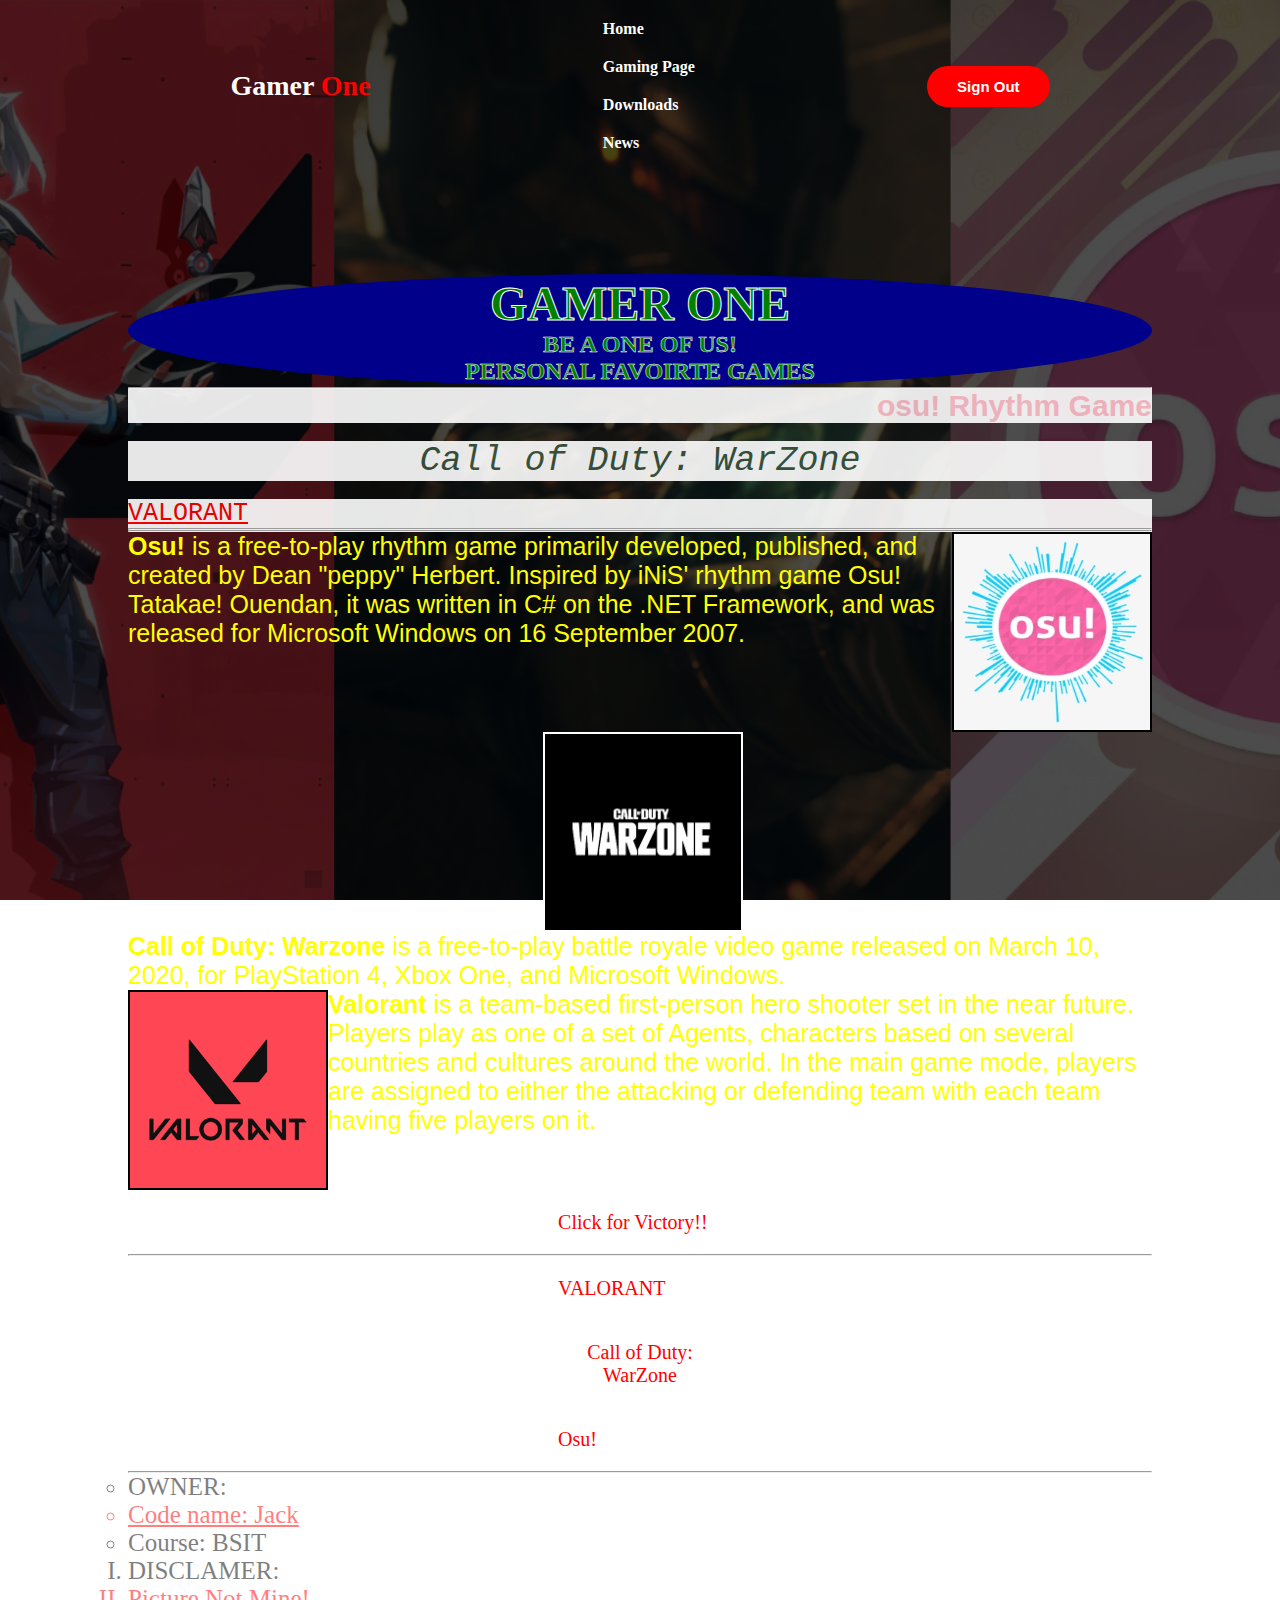
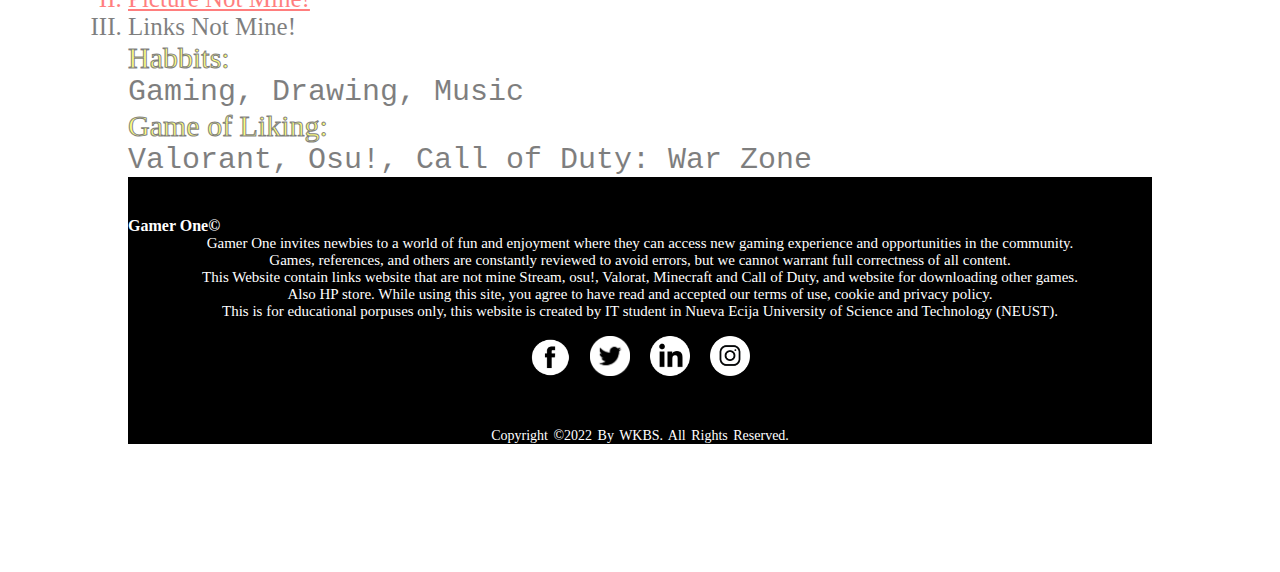
<file: index.html>
<!DOCTYPE>
<html>
    <head>
        <link rel="stylesheet" href="style.css">
        <title>Gaming Site</title>
        <meta name="viewport" content="width=device-width, initial-scale=1.0"/>
    </head>
    <body>
        
        
    <div>
        <nav>
            <h3>Gamer <span>One</span></h3>
          <ul class="ul">
              <li class="ol"><a class="a" href="https://jacks05115.github.io/Game-One/">Home</a><li>
              <li class="ol"><a class="a" href="https://jacks05115.github.io/Game-One-website-ph/">Gaming Page</a><li>
              <li class="ol"><a class="a" href="https://jacks05115.github.io/Download/">Downloads</a><li>
              <li class="ol"><a class="a" href="https://jacks05115.github.io/News/">News</a><li>
          </ul>
            <button type="button"><a class="a" href="https://jacks05115.github.io/Sign-Up/">Sign Out</a></button>
        </nav>
    </div>
        
        
        
    <header class="head">
        <h1>GAMER ONE</h1>
        <h2>BE A ONE OF US!<br>
            PERSONAL FAVOIRTE GAMES
        </h2>
    </header>
    <hr>
        <p class="O">osu! Rhythm Game</p><br>
        <p class="C">Call of Duty: WarZone</p><br>
        <p class="V">VALORANT</p>
    <hr>
    <hr>
        <img class="osu" src="osu.jpg" alt="osu">
        <p class="q"><b>Osu!</b> is a free-to-play rhythm game primarily developed, published, and created by Dean "peppy" Herbert. Inspired by iNiS' rhythm game Osu! Tatakae! Ouendan, it was written in C# on the .NET Framework, and was released for Microsoft Windows on 16 September 2007.</p>
        <img class="cod" src="COD.jpg" alt="COD">
        <p class="w"><b>Call of Duty: Warzone</b> is a free-to-play battle royale video game released on March 10, 2020, for PlayStation 4, Xbox One, and Microsoft Windows.</p>
        <img class="valo" src="valorant.jpg" alt="Valorant">
        <p class="e"><b>Valorant</b> is a team-based first-person hero shooter set in the near future. Players play as one of a set of Agents, characters based on several countries and cultures around the world. In the main game mode, players are assigned to either the attacking or defending team with each team having five players on it.</p>
        <a class="a1" href="https://images2.alphacoders.com/611/611981.jpg">Click for Victory!!</a>
    <hr>
        <a class="a1" href="https://playvalorant.com/en-us/">VALORANT</a>
        <a class="a1" href="https://www.callofduty.com/warzone">Call of Duty: WarZone</a>
        <a class="a1" href="https://osu.ppy.sh/home/download">Osu!</a>
    <hr>
    <div class="i">
        <ul class="ul1">
            <li class="kl">OWNER:</li>
            <li class="li1">Code name: Jack</li>
            <li class="kl">Course: BSIT</li>
        </ul>
        <ol class="ol2">
            <li class="kl">DISCLAMER:</li>
            <li class="li1">Picture Not Mine!</li>
            <li class="kl">Links Not Mine!</li>
        </ol>
        <dl class="dl1">
            <dt>Habbits:</dt>
            <dd>Gaming, Drawing, Music</dd>
            <dt>Game of Liking:</dt>
            <dd>Valorant, Osu!, Call of Duty: War Zone</dd>
        </dl>
    </div>
    <footer>
        <div>
            <h4>Gamer One&copy;</h4>
            <p class="cp">Gamer One invites newbies to a world of fun and enjoyment where they can access new gaming experience and opportunities in the community.<br>
                Games, references, and others are constantly reviewed to avoid errors, but we cannot warrant full correctness of all content.<br>
                This Website contain links website that are not mine Stream, osu!, Valorat, Minecraft and Call of Duty, and website for downloading other games.<br>
                Also HP store. While using this site, you agree to have read and accepted our terms of use, cookie and privacy policy.<br>
                This is for educational porpuses only, this website is created by IT student in Nueva Ecija University of Science and Technology (NEUST).
            </p>
            <ul class="socials">
                <li><a href="https://web.facebook.com"><img src="facebook.png"></a></li>
                <li><a href="https://web.twitter.com"><img src="Twitter.png"></a></li>
                <li><a href="https://www.linkedin.com"><img src="Linkedin.png"></a></li>
                <li><a href="https://www.instagram.com"><img src="instagram.png"></a></li>
            </ul>
            <div class="footer-bottom">
                <p>Copyright &copy;2022 by WKBS. All Rights Reserved.</p>
            </div>
        </div>
    </footer>
    </body>
</html>
</file>
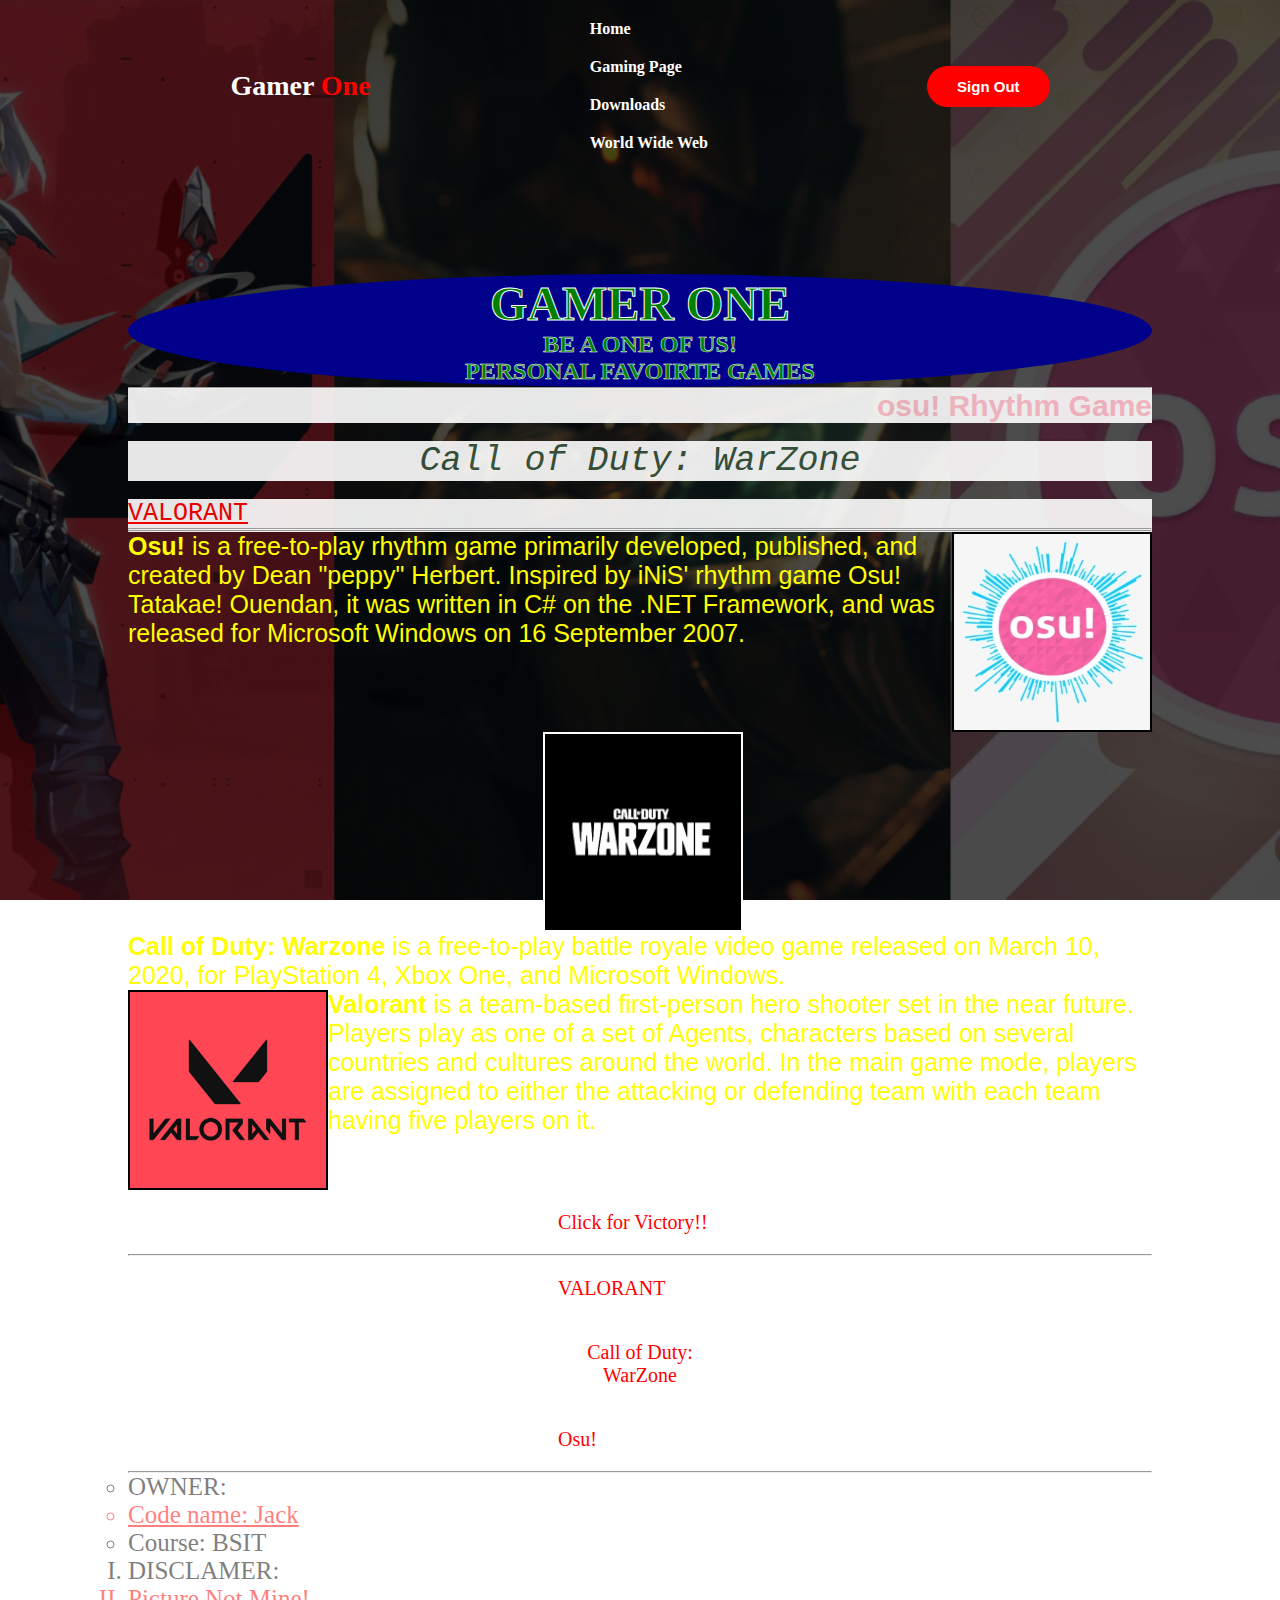
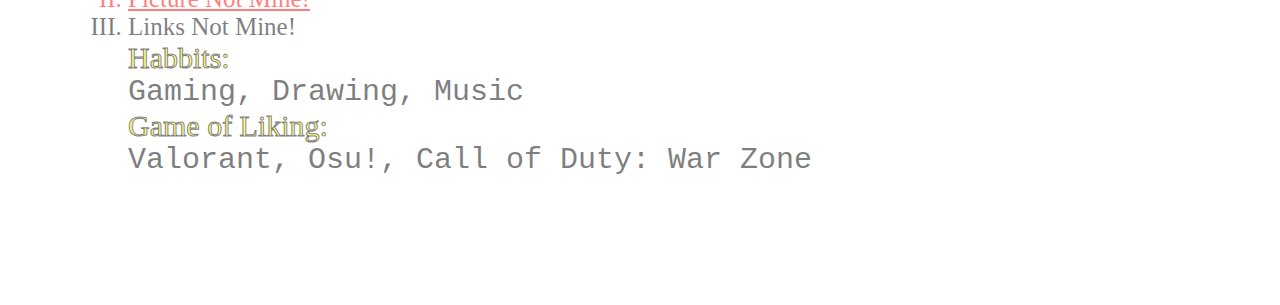
<file: LAB1.html>
<!DOCTYPE>
<html>
    <head>
        <link rel="stylesheet" href="style.css">
        <title>Gaming Site</title>
    </head>
    <body>
        
        
    <div>
        <nav class="nav">
            <h3>Gamer <span>One</span></h3>
          <ul class="ul">
              <li class="ol"><a class="a" href="C:\Users\Marivic Sata\Desktop\WEB PAGE\Home\navbar.html">Home</a><li>
              <li class="ol"><a class="a" href="C:\Users\Marivic Sata\Desktop\WEB PAGE\LAB1\LAB1.html">Gaming Page</a><li>
              <li class="ol"><a class="a" href="C:\Users\Marivic Sata\Desktop\WEB PAGE\CSS table\Activity 6.html">Downloads</a><li>
              <li class="ol"><a class="a" href="C:\Users\Marivic Sata\Desktop\WEB PAGE\CSS\Activity 4.html">World Wide Web</a><li>
          </ul>
            <button type="button"><a class="a" href="C:\Users\Marivic Sata\Desktop\WEB PAGE\Signup (lab2)\index.html">Sign Out</a></button>
        </nav>
    </div>
        
        
        
    <header class="head">
        <h1>GAMER ONE</h1>
        <h2>BE A ONE OF US!<br>
            PERSONAL FAVOIRTE GAMES
        </h2>
    </header>
    <hr>
        <p class="O">osu! Rhythm Game</p><br>
        <p class="C">Call of Duty: WarZone</p><br>
        <p class="V">VALORANT</p>
    <hr>
    <hr>
        <img class="osu" src="osu.jpg" alt="osu">
        <p class="q"><b>Osu!</b> is a free-to-play rhythm game primarily developed, published, and created by Dean "peppy" Herbert. Inspired by iNiS' rhythm game Osu! Tatakae! Ouendan, it was written in C# on the .NET Framework, and was released for Microsoft Windows on 16 September 2007.</p>
        <img class="cod" src="COD.jpg" alt="COD">
        <p class="w"><b>Call of Duty: Warzone</b> is a free-to-play battle royale video game released on March 10, 2020, for PlayStation 4, Xbox One, and Microsoft Windows.</p>
        <img class="valo" src="valorant.jpg" alt="Valorant">
        <p class="e"><b>Valorant</b> is a team-based first-person hero shooter set in the near future. Players play as one of a set of Agents, characters based on several countries and cultures around the world. In the main game mode, players are assigned to either the attacking or defending team with each team having five players on it.</p>
        <a class="a1" href="https://images2.alphacoders.com/611/611981.jpg">Click for Victory!!</a>
    <hr>
        <a class="a1" href="https://playvalorant.com/en-us/">VALORANT</a>
        <a class="a1" href="https://www.callofduty.com/warzone">Call of Duty: WarZone</a>
        <a class="a1" href="https://osu.ppy.sh/home/download">Osu!</a>
    <hr>
    <div class="i">
        <ul class="ul1">
            <li class="kl">OWNER:</li>
            <li class="li1">Code name: Jack</li>
            <li class="kl">Course: BSIT</li>
        </ul>
        <ol class="ol2">
            <li class="kl">DISCLAMER:</li>
            <li class="li1">Picture Not Mine!</li>
            <li class="kl">Links Not Mine!</li>
        </ol>
        <dl class="dl1">
            <dt>Habbits:</dt>
            <dd>Gaming, Drawing, Music</dd>
            <dt>Game of Liking:</dt>
            <dd>Valorant, Osu!, Call of Duty: War Zone</dd>
        </dl>
    </div>
    </body>
</html>
</file>
<file: style.css>
* {
    padding: 0;
    margin: 0;
    box-sizing: border-box;
}

body{
    background-image: linear-gradient(rgb(0,0,0,0.70),rgb(0,0,0,0.70)), url(BG.jpg);
    background-size: cover;
    background-attachment: fixed;
    background-position: center;
    padding-left: 10%;
    padding-right: 10%;
    padding-bottom: 10%;
}

.head{
    background-color: darkblue;
    padding: 2px 5px;
    border-radius: 50%;
}

h1{
    color: green;
    font-family: Century Gothic;
    text-align: center;
    font-size: 300%;
    -webkit-text-stroke: 1px white;
}

h2{
    color: green;
    font-family: Century Gothic;
    text-align: center;
    -webkit-text-stroke: 0.5px white;
}

.O {
    text-align-last: right;
    font-family: Arial;
    font-weight: bold;
    font-size: 30px;
    color: rgb(255, 192, 203);
    opacity: 0.9;
    background-color: white;
}
  
.C {
    text-align-last: center;
    font-family: Courier New;
    font-style: italic;
    font-size: 35px;
    color: rgb(57, 83, 60);
    opacity: 0.9;
    background-color: white;
}
  
.V {
    text-align-last: left;
    font-family: monospace;
    text-decoration: underline;
    font-size: 25px;
    color: rgb(255, 0, 0);
    opacity: 0.9;
    background-color: white;
}

.q {
    font-family: sans-serif;
    font-size: 25px;
    color: yellow;
}

.w {
    font-family: sans-serif;
    font-size: 25px;
    color: yellow;
}

.e {
    font-family: sans-serif;
    font-size: 25px;
    color: yellow;
}
.osu {
    float:right;
    width: 200;
    height: 200;
    border: 2px solid black;
}

.cod {
    vertical-align: center;
    width: 200;
    height: 200;
    margin: 0px 40.5%;
    border: 2px solid white;
}

.valo {
    float:left;
    width: 200;
    height: 200;
    border: 2px solid black;
}

.a1 {
    font-family: fantasy;
    font-size: 20px; 
    vertical-align:bottom;
    color: red;
    padding: 2%;
    text-align: center;
    text-decoration: none;
    display: inline-block;
    margin: 0px 40%;
    border-radius: 50%;
}

.a1:hover {
    background-color: yellow;
    color: black;
}

.i {
    opacity: 0.5;
    background-color: white;
}

.i .ul1 {
    font-family: Tahoma;
    font-size: 25px; 
    list-style-type: circle;
}

.i .kl {
    font-family: cursive;
}

.i .ol2 {
    font-family: Impact;
    font-size: 25px; 
    list-style-type: upper-roman;
}

.i .dl1 {
    font-family: Courier New;
    font-size: 30px;
}

.i dt {
    color: yellow;
    -webkit-text-stroke: 1px black;
    font-family: serif;
}

.i .li1 {
    text-decoration: underline;
    color: red;
}

nav {
    display: flex;
    align-items: center;
    justify-content: space-between;
    padding-bottom: 10%;
    padding-left: 10%;
    padding-right: 10%;
}

h3 {
    color: white;
    font-size: 28px;
}

span {
    color: red;
}

.ul, .ol {
    list-style-type: none;
    display: inline-block;
    padding: 10px 20px;
}

.ul, .ol, .a {
    color: white;
    text-decoration: none;
    font-weight: bold;
}

.ul, .ol, .a:hover {
    color: orangered;
    transition: 0.5s;
}

button {
    border: none;
    background: red;
    padding: 12px 30px;
    border-radius: 30px;
    color: white;
    font-weight: bold;
    font-size: 15px;
    transition: 0.4s;
}

button:hover {
    transform: scale(1.3);
    cursor: pointer;
}

footer {
    background: black;
    font-family: "Open Sans";
    padding-top: 40px;
    color: white;
}
.footer-content {
    display: flex;
    align-items: center;
    justify-content: center;
    flex-direction: column;
    text-align: center;
}

.footer-content h4 {
    font-size: 1.8rem;
    font-weight: 400;
    text-transform: capitalize;
    line-height: 3rem;
}

.footer-content p {
    max-height: 500px;
    margin: 10px auto;
    line-height: 28px;
    font-size: 14px;
}

.socials {
    list-style: none;
    display: flex;
    align-items: center;
    justify-content: center;
    margin: 1rem 0 3rem 0;
}

.socials li {
    margin: 0 10px;
}

.socials a {
    text-decoration: none;
    color: white;
}

.socials a i {
    font-size: 1.1rem;
    transition: color .4s ease;
}

.socials a:hover {
    color: aqua;
}

.footer-bottom {
    background: black;
    text-align: center;
}

.footer-bottom p {
    font-size: 14px;
    word-spacing: 2px;
    text-transform: capitalize;
}

.socials img {
    width: 40px;
    height: 40px;
}

h3 {
    text-align: center;
}

.cp {
    text-align: center;
    font-family: serif;
    font-size: 15px;
}
</file>
